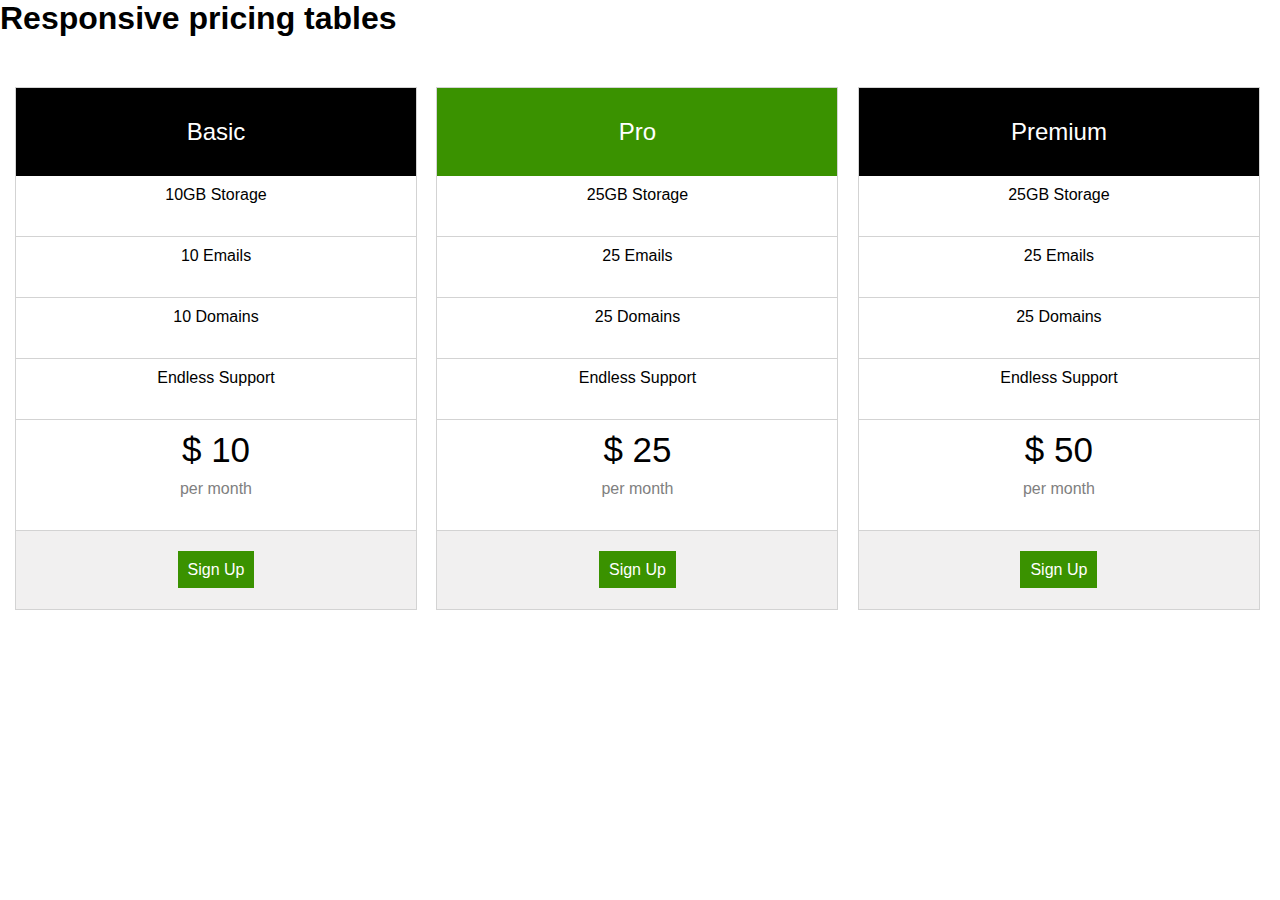
<file: exercicios-logica/HTML-e-CSS/exercicio-1/index.html>
<!DOCTYPE html>
<html lang="en">

<head>
  <meta charset="UTF-8" />
  <meta http-equiv="X-UA-Compatible" content="IE=edge" />
  <meta name="viewport" content="width=device-width, initial-scale=1.0" />
  <link rel="stylesheet" href="assets/style.css" />
  <title>Prices</title>
</head>

<body>
  <h1>Responsive pricing tables</h1>
  <section class="basic-section box-prices">
    <h2 class="background-title">Basic</h2>
    <div class="line-bottom">
      <p><strong>10GB</strong> Storage</p>
    </div>
    <div class="line-bottom">
      <p><strong>10</strong> Emails</p>
    </div>
    <div class="line-bottom">
      <p><strong>10</strong> Domains</p>
    </div>
    <div class="line-bottom">
      <p><strong>Endless</strong> Support</p>
    </div>
    <div class="line-bottom">
      <h3 class="price">$ 10</h2>
        <p class="per-month">per month</p>
    </div>
    <div class="signup-background">
      <a class="button" href="#">Sign Up</a>
    </div>
  </section>
  <section class="pro-section box-prices">
    <h2 class="pro-background">Pro</h2>
    <div class="line-bottom">
      <p><strong>25GB</strong> Storage</p>
    </div>
    <div class="line-bottom">
      <p><strong>25</strong> Emails</p>
    </div>
    <div class="line-bottom">
      <p><strong>25</strong> Domains</p>
    </div>
    <div class="line-bottom">
      <p><strong>Endless</strong> Support</p>
    </div>
    <div class="line-bottom">
      <h3 class="price">$ 25</h2>
        <p class="per-month">per month</p>
    </div>
    <div class="signup-background">
      <a class="button" href="#">Sign Up</a>
    </div>
  </section>
  <section class="premium-section box-prices">
    <h2 class="background-title">Premium</h2>
    <div class="line-bottom">
      <p><strong>25GB</strong> Storage</p>
    </div>
    <div class="line-bottom">
      <p><strong>25</strong> Emails</p>
    </div>
    <div class="line-bottom">
      <p><strong>25</strong> Domains</p>
    </div>
    <div class="line-bottom">
      <p><strong>Endless</strong> Support</p>
    </div>
    <div class="line-bottom">
      <h3 class="price">$ 50</h2>
        <p class="per-month">per month</p>
    </div>
  <div class="signup-background">
    <a class="button" href="#">Sign Up</a>
  </div>
  </section>
</body>

</html>
</file>
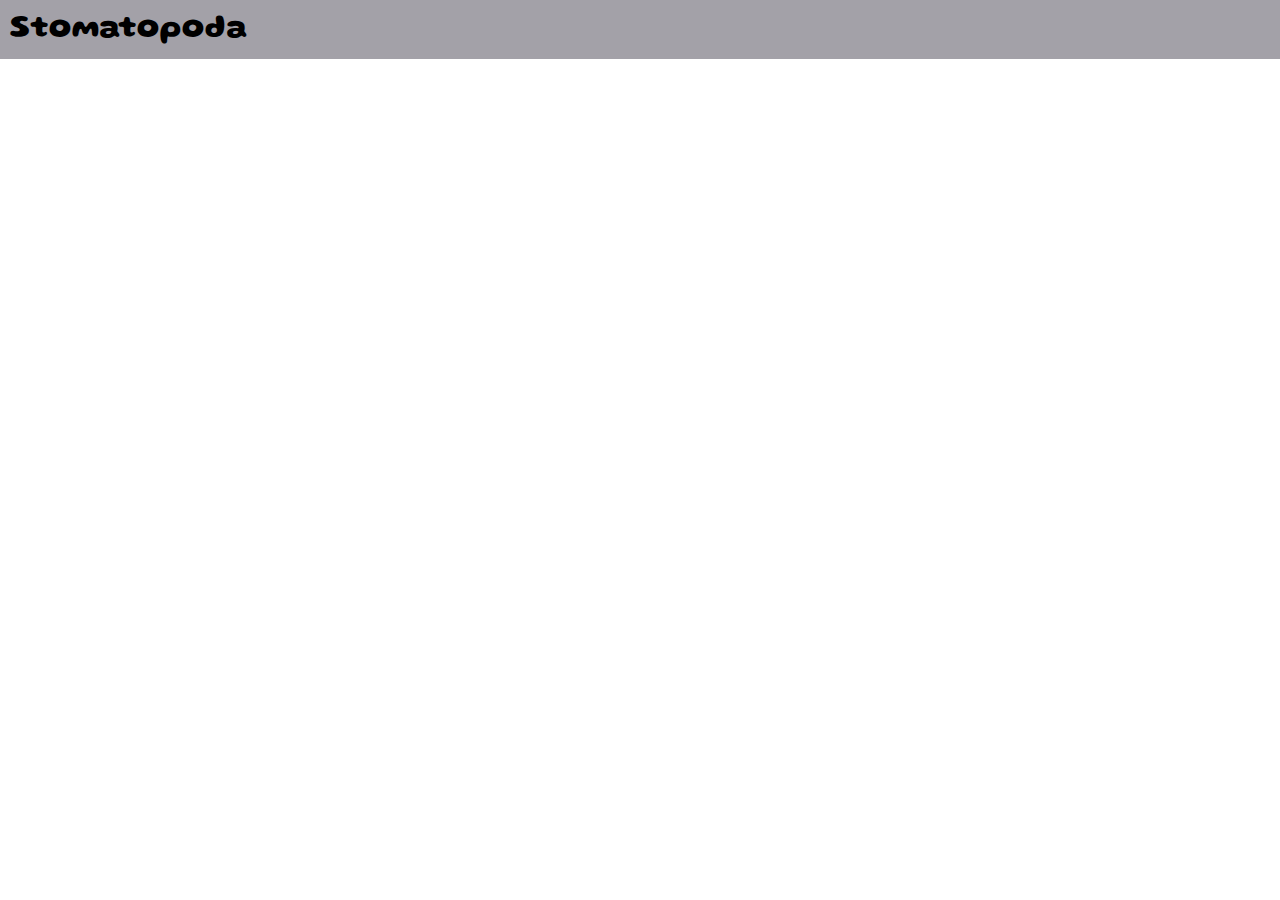
<file: fundamentos/bloco-3-introducao-a-html-e-css/dia4-html-css-html-semantico/index.html>
<!DOCTYPE html>
<html lang="en">
<head>
    <meta charset="UTF-8">
    <meta http-equiv="X-UA-Compatible" content="IE=edge">
    <meta name="viewport" content="width=device-width, initial-scale=1.0">
    <link rel="stylesheet" href="style.css">
    <link rel="preconnect" href="https://fonts.googleapis.com">
    <link rel="preconnect" href="https://fonts.gstatic.com" crossorigin>
    <link href="https://fonts.googleapis.com/css2?family=Gluten:wght@100;200;300;400;500;600;700;800;900&display=swap" rel="stylesheet">
    <title>Stomatopoda</title>
</head>
<body>
   <header class="header">
       <h1>Stomatopoda</h1>
   </header>
</body>
</html>
</file>
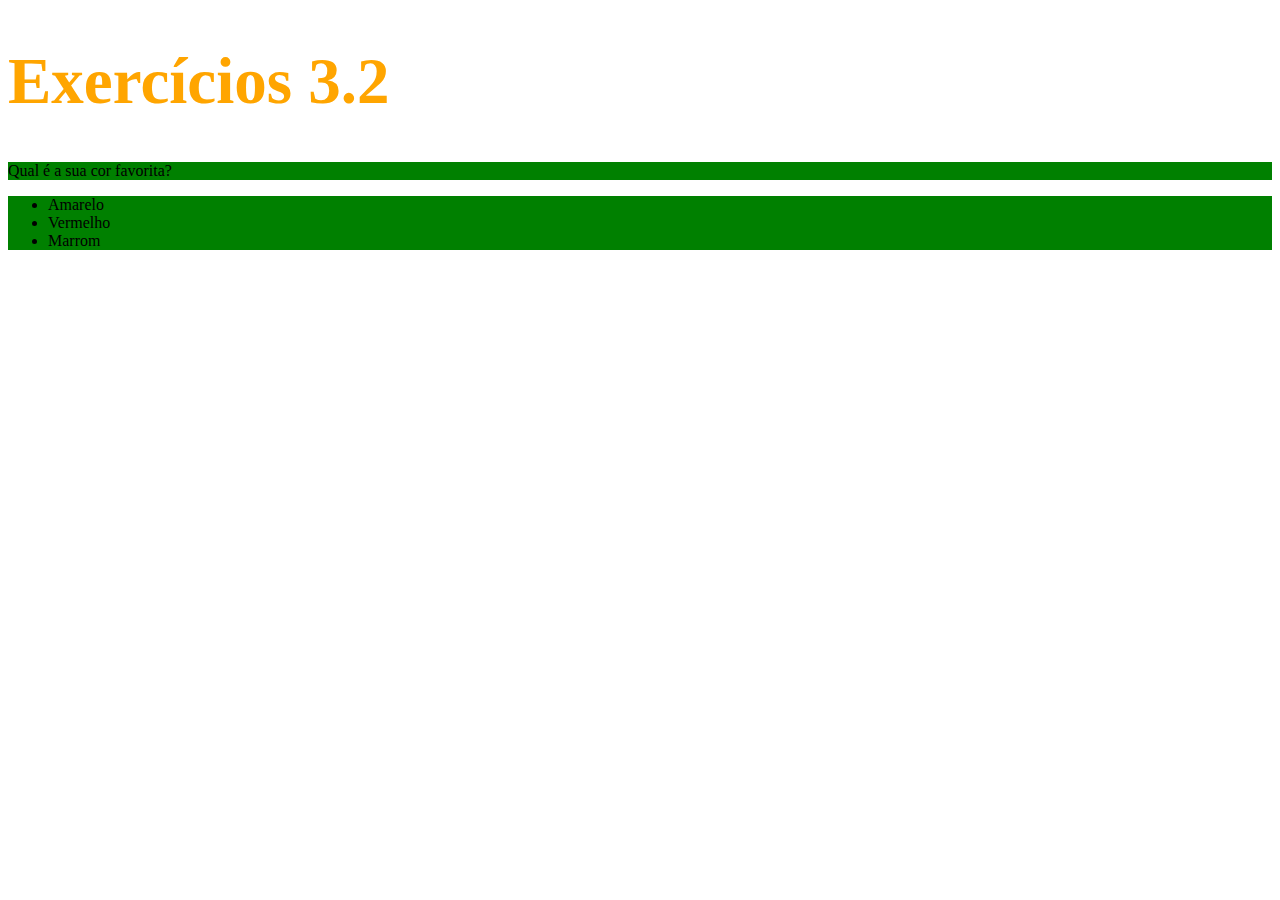
<file: fundamentos/bloco-3-introducao-a-html-e-css/dia-2-html-css-primeiros-passos-em-css/Para fixar/index.html>
<!DOCTYPE html>
<html lang="pt-br">
  <head>
    <meta charset="UTF-8">
    <title>HTML</title>
    <link rel="stylesheet" href="style.css">
  </head>
  <body>
    <h1>Exercícios 3.2</h1>
    <p class="favorite-color">Qual é a sua cor favorita?</p>
    <ul class="favorite-color">
      <li>Amarelo</li>
      <li>Vermelho</li>
      <li>Marrom</li>
    </ul>
  </body>
</html>
</file>
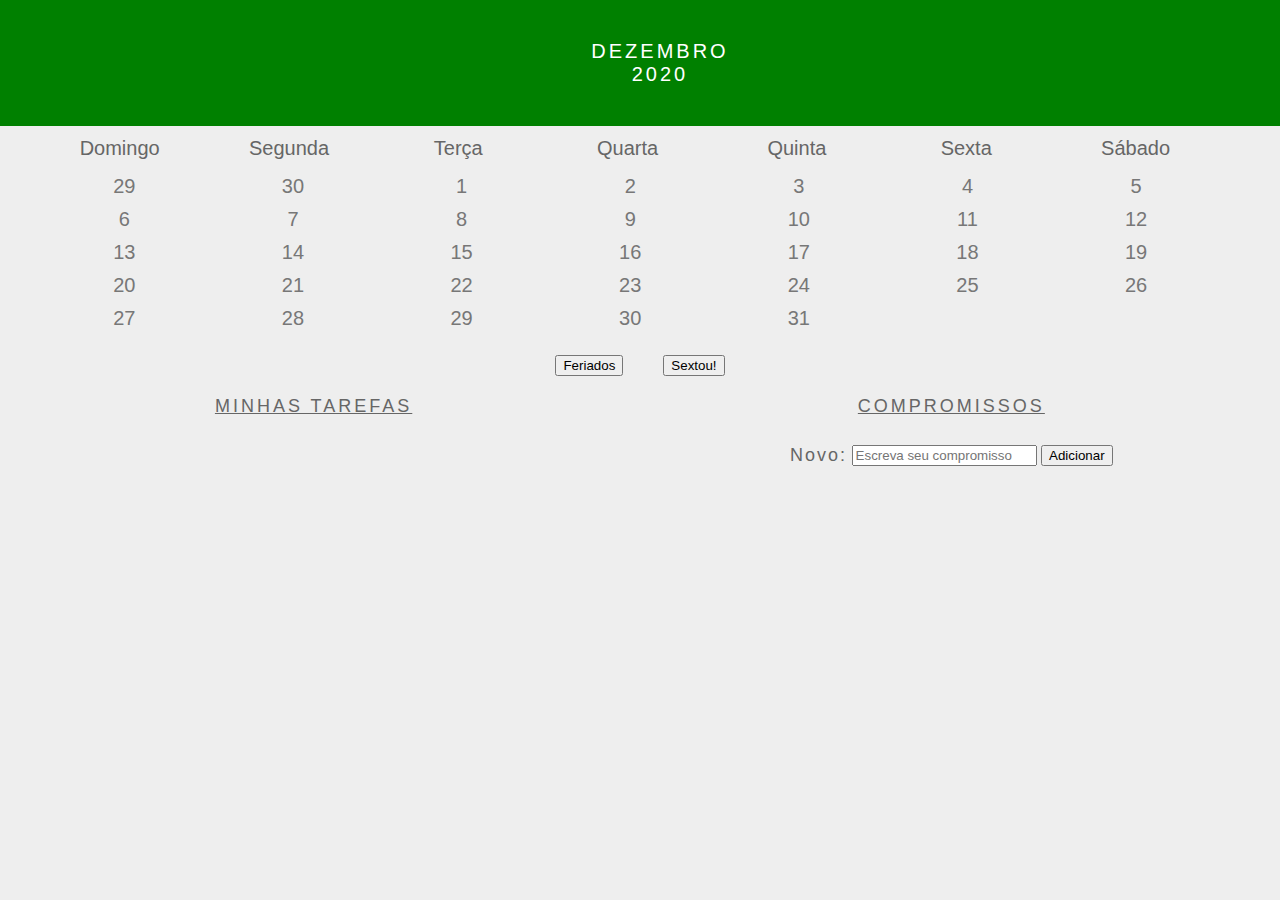
<file: fundamentos/bloco-5-DOM-Eventos-e-Web-Storage/Eventos/exercicio-calendario/index.html>
<!DOCTYPE html>
<html>
  <head>
    <link rel="stylesheet" href="style.css">
    <meta charset="UTF-8" />
    <meta name="viewport" content="width=device-width" />
    <title>Calendar</title>
  </head>
  <body>
    <header class="month-container">
      <ul>
        <li id="month">Dezembro</li>
        <li id="year">2020</li>
      </ul>
    </header>
    <div class="week-days-container">
      <ul class="week-days">
      </ul>
    </div>
    <div class="days-container">
      <ul id="days">
      </ul>
    </div>
    <div class="buttons-container">
    </div>
    <section class="tasks-container">
      <div class="my-tasks">
        <h3>MINHAS TAREFAS</h3>
      </div>
      <div class="input-container">
        <h3>COMPROMISSOS</h3>
        <label for="task-input">Novo:</label>
        <input type="text"
          id="task-input"
          placeholder="Escreva seu compromisso"
        >
        <button id="btn-add">Adicionar</button>
      </div>
      <div class="task-list-container">
        <ul class="task-list">
        </ul>
      </div>
    </section>
    <script src="script.js"></script>
  </body>
</html>
</file>
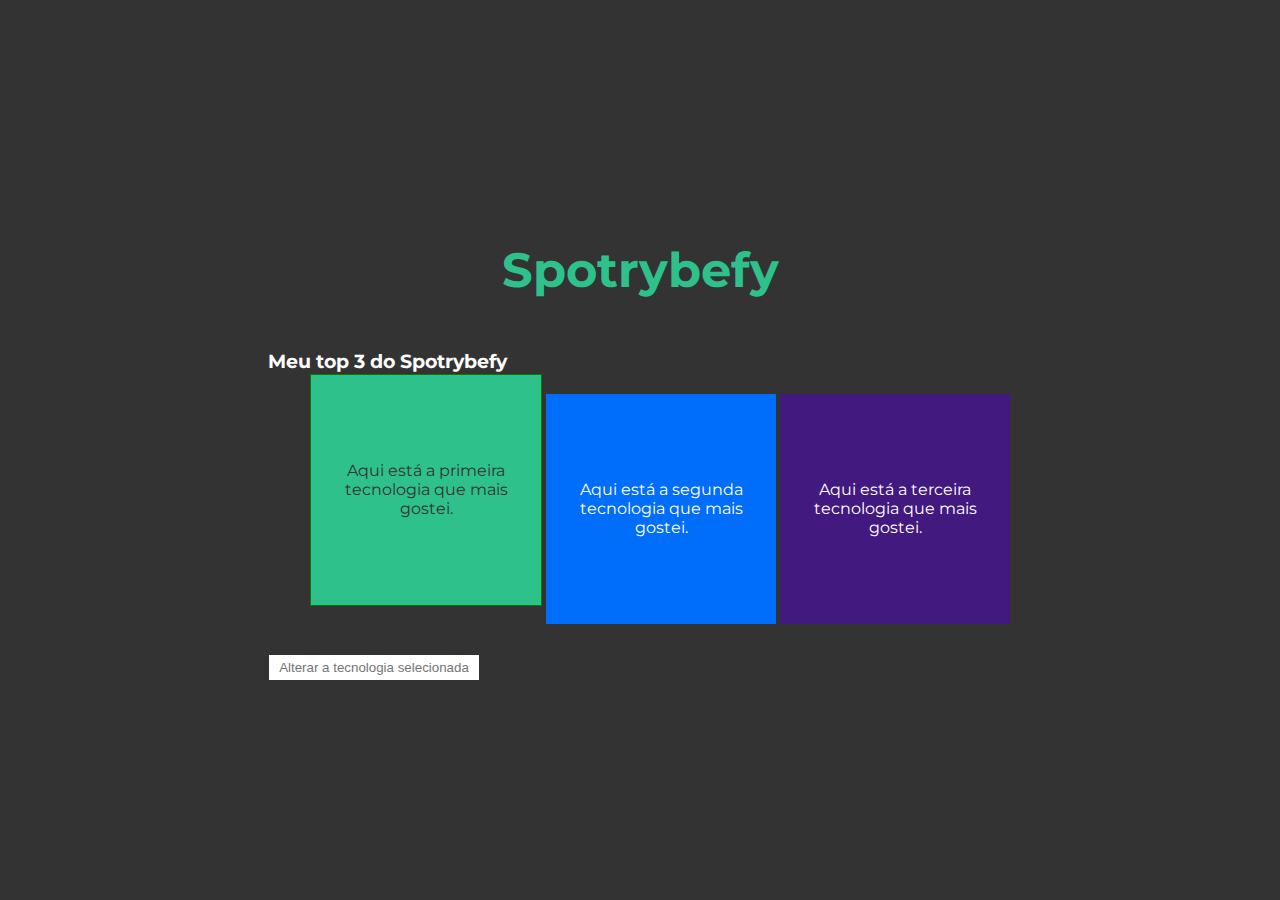
<file: fundamentos/bloco-5-DOM-Eventos-e-Web-Storage/Eventos/para-fixar/index.html>
<!DOCTYPE html>
<html lang="pt-br">
  <head>
  <meta charset="UTF-8">
  <title>addEventListener</title>
  <link rel="preconnect" href="https://fonts.gstatic.com">
  <link href="https://fonts.googleapis.com/css2?family=Montserrat:wght@400;900&display=swap" rel="stylesheet">
  <link rel="stylesheet" href="style.css">
  </head>
  <body>
    <header> 
      <h1>Spotrybefy</h1>
    </header>
    <main>
      <h3 id="my-spotrybefy">Meu top 3 do Spotrybefy</h3>
      <ul class="container">
        <li id="first-li" class="tech">Aqui está a primeira tecnologia que mais gostei.</li>
        <li id="second-li">Aqui está a segunda tecnologia que mais gostei.</li>
        <li id="third-li">Aqui está a terceira tecnologia que mais gostei.</li>
      </ul>
      <input type="text" id="input" placeholder="Alterar a tecnologia selecionada">      
    </main>
    <script src="script.js"></script>
  </body>
</html>
</file>
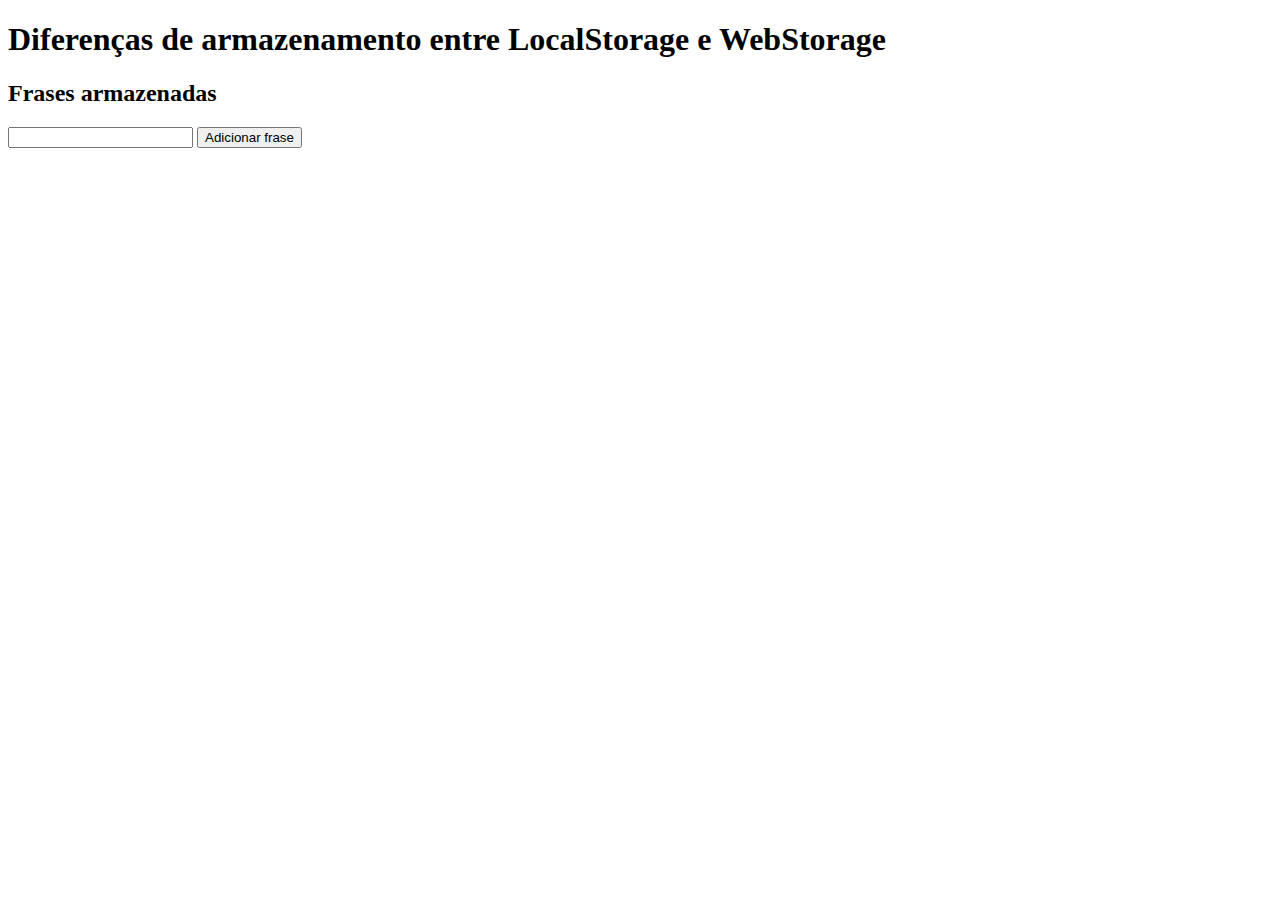
<file: fundamentos/bloco-5-DOM-Eventos-e-Web-Storage/Web-Storage/para-fixar/index.html>
<!DOCTYPE html>
<html lang="pt-br">
<head>
  <meta charset="UTF-8">
  <meta http-equiv="X-UA-Compatible" content="IE=edge">
  <meta name="viewport" content="width=device-width, initial-scale=1.0">
  <title>Exemplo WebStorage</title>
</head>
<body>
  <header>
    <h1>Diferenças de armazenamento entre LocalStorage e WebStorage</h1>
  </header>
  <main>
    <section>
      <h2>Frases armazenadas</h2>
      <input type="text" id="phrases-input" />
      <button id="add-button">Adicionar frase</button>
      <div>
        <ul id="phrases-list">
        </ul>
      </div>
    </section>
  </main>
  <script src="script.js"></script>
</body>
</html>
</file>
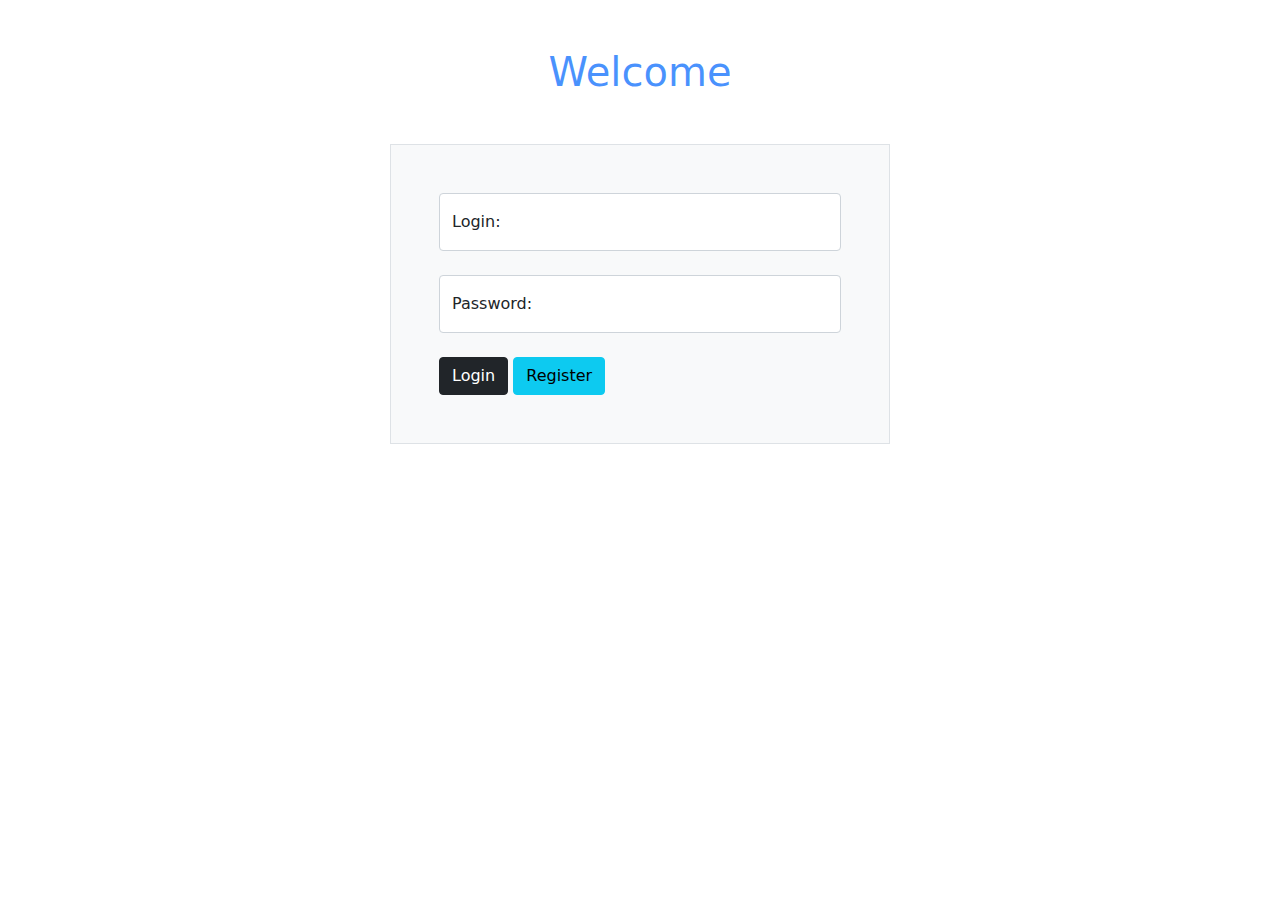
<file: fundamentos/bloco-6-HTML-E-CSS-Forms-Flexbox-Responsivo/Bibliotecas-JavaScript-E-Frameworks-CSS/para-fixar/index.html>
<!DOCTYPE html>
<html lang="pt-br">
<head>
    <meta charset="UTF-8">
    <meta http-equiv="X-UA-Compatible" content="IE=edge">
    <meta name="viewport" content="width=device-width, initial-scale=1.0">
    <link rel="stylesheet" href="bootstrap-5.1.3-dist/css/bootstrap.min.css">
    <script src="jquery-3.6.0.min.js"></script>
    <script src="bootstrap-5.1.3-dist/js/bootstrap.min.js"></script>
    <title>Sign to join</title>
</head>
<body>
    <h1 class="text-primary text-opacity-75 text-center m-5">Welcome</h1>
    <main class="mx-auto border p-5 bg-light" style="max-width: 500px;">
    <div class="form-floating mb-4">
    <input class="form-control" type="text" name="login" id="login" placeholder="login">
    <label class="form-label" for="login">Login:</label>
    </div>
    <div class="form-floating mb-4">
    <input class="form-control" type="password" name="pass" id="password" placeholder="password">
    <label class="form-label" for="password">Password:</label>
    </div>
    <div>
        <button id="btn-login"class="btn btn-dark">Login</button>
        <button id="btn-register" class="btn btn-info" data-bs-toggle="modal" data-bs-target="#staticBackdrop">Register</button>
    </div>
    </main>
  <!-- Modal -->
  <div class="modal fade" id="staticBackdrop" data-bs-backdrop="static" data-bs-keyboard="false" tabindex="-1" aria-labelledby="staticBackdropLabel" aria-hidden="true">
    <div class="modal-dialog">
      <div class="modal-content">
        <div class="modal-header">
          <h5 class="modal-title" id="staticBackdropLabel">Register</h5>
          <button type="button" class="btn-close" data-bs-dismiss="modal" aria-label="Close"></button>
        </div>
        <div class="modal-body">
        <form action="">
            <label class="form-label" for="loginr">Login</label>
            <input class="form-control" type="text" name="login" maxlength="20" minlength="4" id="loginr" placeholder="Min(4 Characters) Max(20 Characters)">
            <label class="form-label mt-3" for="passwordr">Password</label>
            <input class="form-control" type="text" name="passwordr" maxlength="20" minlength="4" id="passwordr">
        </form>
        </div>
        <div class="modal-footer">
          <button type="button" class="btn btn-secondary" data-bs-dismiss="modal">Close</button>
          <button type="button" class="btn btn-primary">Understood</button>
        </div>
      </div>
    </div>
  </div>
</body>
</html>
</file>
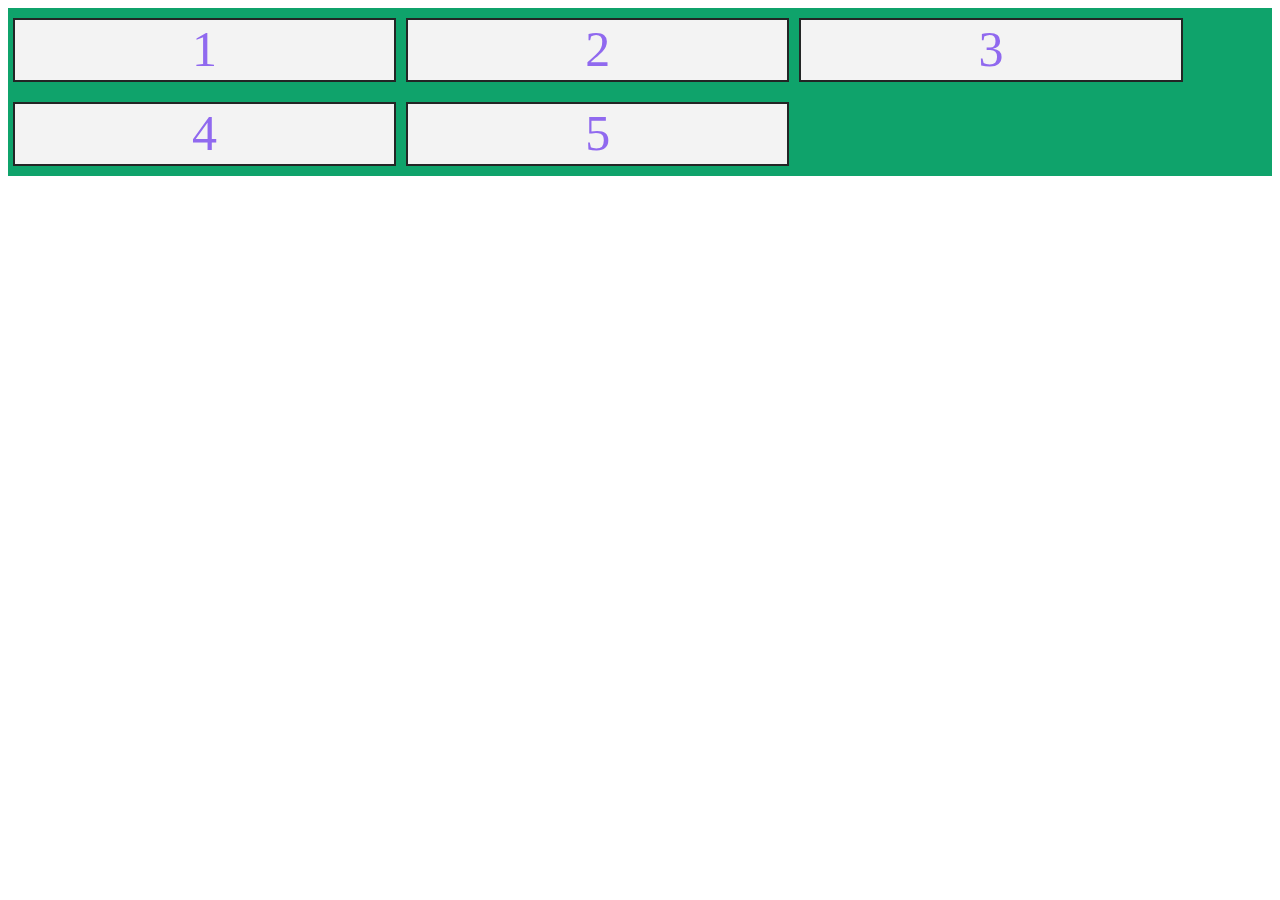
<file: fundamentos/bloco-6-HTML-E-CSS-Forms-Flexbox-Responsivo/CSS-FlexBox-P1/para-fixar/index.html>
<!DOCTYPE html>
<html lang="pt">
  <head>
    <meta charset="UTF-8">
    <meta name="viewport" content="width=device-width, initial-scale=1.0">
    <title>Flexbox - Flex Flow</title>
    <style>
      .box {
        color: #9069EF;
        background-color: rgb(243, 243, 243);
        border: 2px solid #232525;
        font-size: 50px;
        height: 60px;
        margin: 10px 5px;
        text-align: center;
        width: 30%;
      }

      .box-container {
        background-color: #0fa36b;
        display: flex;
        flex-direction: row;
        flex-wrap: wrap;
      }
    </style>

  </head>
  <body>
    <div class="box-container">
      <div class="box">1</div>
      <div class="box">2</div>
      <div class="box">3</div>
      <div class="box">4</div>
      <div class="box">5</div>
    </div>
  </body>
</html>
</file>
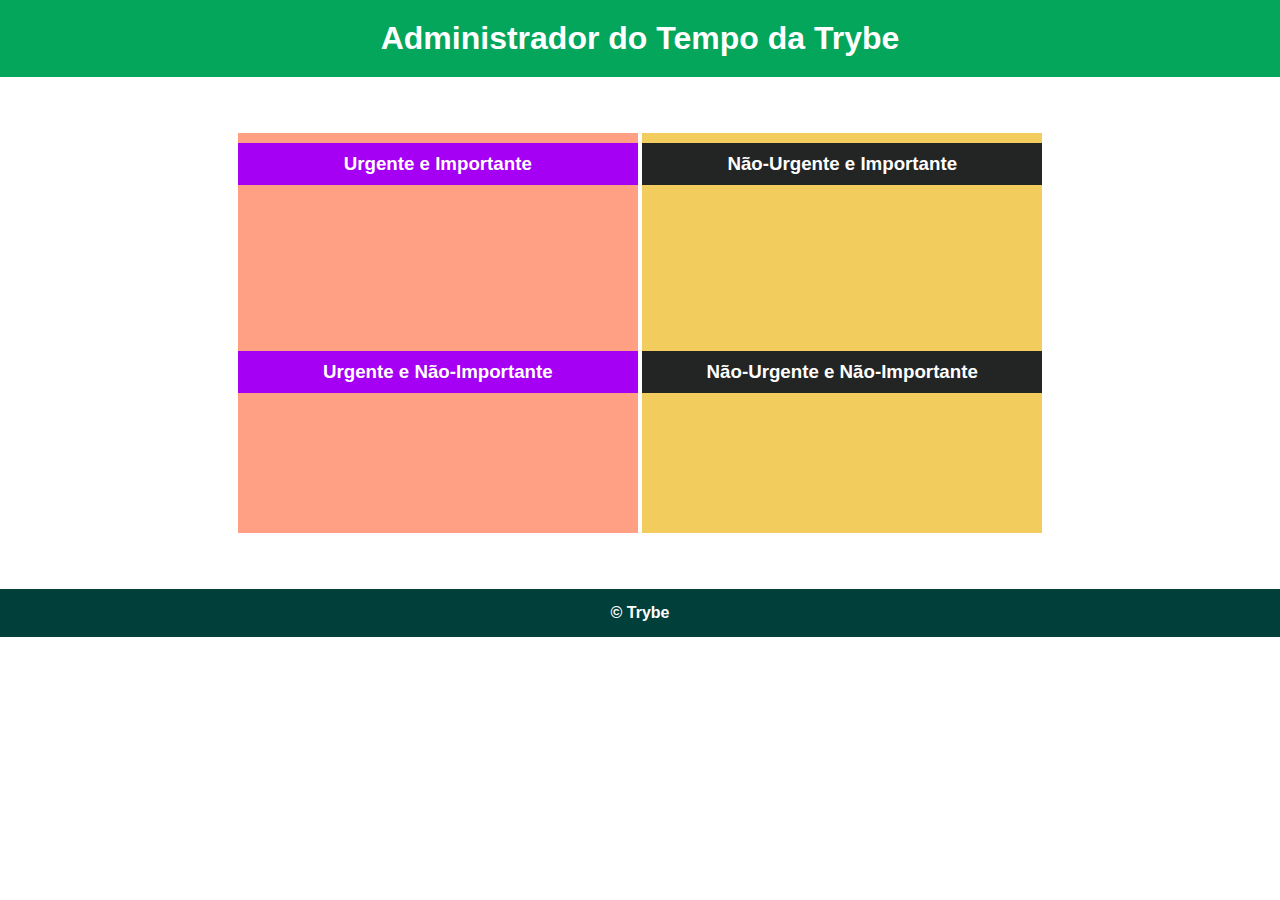
<file: fundamentos/bloco-5-DOM-Eventos-e-Web-Storage/DOM-e-seletores/exercicios/exercicio-1/index.html>
<!DOCTYPE html>
<html lang="pt-br">
  <head>
    <meta charset="UTF-8">
    <meta name="viewport" content="width=device-width, initial-scale=1.0">
    <link rel="stylesheet" href="style.css">
    <title>Administrador do Tempo</title>
  </head>
  <body id="container">
    <header id="header-container">
      <h1>Administrador do Tempo da Trybe</h1>
    </header>

    <section class="emergency-tasks">
      <div>
        <h3>Urgente e Importante</h3>
      </div>
      <div>
        <h3>Urgente e Não-Importante</h3>
      </div>
    </section>

    <section class="no-emergency-tasks">
      <div>
        <h3>Não-Urgente e Importante</h3>
      </div>
      <div>
        <h3>Não-Urgente e Não-Importante</h3>
      </div>
    </section>

    <footer id="footer-container">
      <div>&copy; Trybe</div>
    </footer>
    <script src="script.js"></script>
  </body>
</html>
</file>
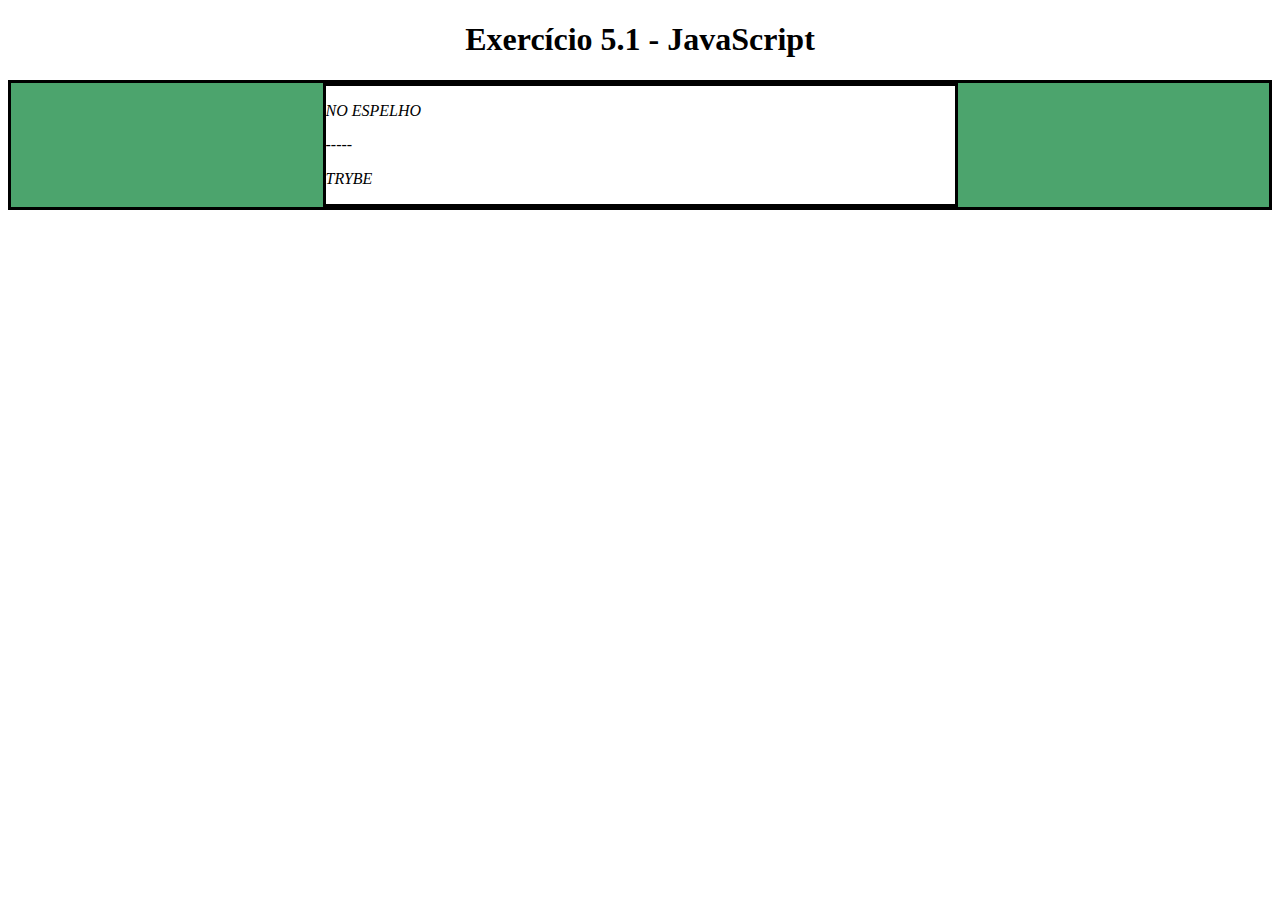
<file: fundamentos/bloco-5-DOM-Eventos-e-Web-Storage/DOM-e-seletores/exercicios/exercicio-2/index.html>
<!DOCTYPE html>
<html>

<head>
    <meta charset="UTF-8" />
    <meta name="viewport" content="width=device-width" />
    <title>Exercício 5.1</title>

    <style>
        main,
        section {
            border-color: black;
            border-style: solid;
        }

        .title {
            text-align: center;
        }

        .main-content {
            background-color: yellow;
        }

        .main-content .center-content {
            background-color: red;
            width: 50%;
            margin: 0 auto;
        }

        .main-content .center-content p {
            font-style: italic;
        }
    </style>
</head>

<body>
    <header>
        <h1 class="title">Exercício 5.1 - JavaEscripito </h1>
    </header>
    <main class="main-content">
        <section class="center-content">
            <p>Texto padrão do nosso site</p>
            <p>-----</p>
            <p>Trybe</p>
        </section>
    </main>
    <script>
        /*
        Aqui você vai modificar os elementos já existentes utilizando apenas as funções:
        - document.getElementById()
        - document.getElementsByClassName()
        - document.getElementsByTagName()
        1. Crie uma função que mude o texto na tag <p> para uma descrição de como você se vê daqui a 2 anos. (Não gaste tempo pensando no texto e sim realizando o exercício)
        2. Crie uma função que mude a cor do quadrado amarelo para o verde da Trybe (rgb(76,164,109)).
        3. Crie uma função que mude a cor do quadrado vermelho para branco.
        4. Crie uma função que corrija o texto da tag <h1>.
        5. Crie uma função que modifique todo o texto da tag <p> para maiúsculo.
        6. Crie uma função que exiba o conteúdo de todas as tags <p> no console.
        */
        function changeContent(elemento, frase) {
            document.querySelector(elemento).innerText = frase;
        }
        changeContent('section p', "no espelho")

        function changeBackground(elemento, color) {
            document.querySelector(elemento).style.backgroundColor = color
        }
        changeBackground('main', 'rgb(76,164,109)')
        changeBackground('section', 'white')
        changeContent('h1', 'Exercício 5.1 - JavaScript')

        function toUpper(elemento) {
            let paragrafos = document.querySelectorAll(elemento);
            for (let i = 0; i < paragrafos.length; i++) {
                paragrafos[i].innerText = paragrafos[i].innerText.toUpperCase()
            }
        }
        toUpper('p')
    </script>
</body>

</html>
</file>
<file: exercicios-logica/HTML-e-CSS/exercicio-1/assets/style.css>
* {
    margin: 0;
    padding: 0;
}

body {
    font-family: Arial, Helvetica, sans-serif;
    font-weight: 100;
}

.box-prices {
    margin-top: 50px;
    margin-left: 15px;
    width: 400px;
    text-align: center;
    border: 1px solid lightgray;
    display: inline-block;
}

.box-prices h2,h3 {
    color: white;
    font-weight: 100;
}

.box-prices p {
    margin: 10px 120px;
    height: 40px;
}

.background-title {
    padding: 30px;
    background-color: black;
}

.pro-background {
    padding: 30px;
    background-color: rgb(58, 146, 0);
}

h3.price {
    margin-top: 10px;
    color: black;
    font-size: 35px;
}

.line-bottom {
    border-bottom: 1px solid lightgrey;
}


.per-month {
    color:  grey;
}

a.button {
    background-color: rgb(58, 146, 0);
    padding: 10px;
    color:white;
    text-decoration: none;
}

.signup-background {
    padding: 30px;
    background-color: rgb(241, 240, 240);
}
</file>
<file: fundamentos/bloco-3-introducao-a-html-e-css/dia4-html-css-html-semantico/style.css>
* {
    margin: 0;
    padding: 0;
}
header h1 {
    padding: 15px 10px;
    background-color: #A3A1A8;
    font-family: 'Gluten', sans-serif;
}
</file>
<file: fundamentos/bloco-3-introducao-a-html-e-css/dia-2-html-css-primeiros-passos-em-css/Para fixar/style.css>
h1 {
    font-size: 65px;
    color: orange;
}
.favorite-color {
    background-color: green;
}
</file>
<file: fundamentos/bloco-5-DOM-Eventos-e-Web-Storage/Eventos/exercicio-calendario/style.css>
* {
    margin: 0;
  }
  
  body {
    font-family: Verdana, Geneva, Tahoma, sans-serif;
    background-color: #eee;
  }
  
  button {
    margin: 20px;
  }
  
  #btn-add {
    margin: 0;
  }
  
  .buttons-container {
    background-color: #eee;
    display: inline-block;
    text-align: center;
    width: 100%;
  }
  
  #days {
    margin: 0;
  }
  
  #days li {
    color: #777;
    display: inline-block;
    font-size:20px;
    margin: 5px 0;
    text-align: center;
    vertical-align: middle;
    width: 13.6%;
  }
  
  .input-container {
    width: 49%;
    height: 100px;
    display: inline-block;
  }
  
  input {
    margin-top: 8px;
  }
  
  label {
    color: #666;
    font-size: 18px;
    font-weight: 500;
    letter-spacing: 2px;
    vertical-align: middle;
  }
  
  .month-container {
    background: green;
    padding: 40px 25px;
    text-align: center;
  }
  
  .month-container ul li {
    color:white;
    font-size: 20px;
    letter-spacing: 3px;
    list-style-type: none;
    text-transform: uppercase;
  }
  
  .my-tasks {
    clear: both;
    float: left;
    height: 100px;
    vertical-align: middle;
    width: 49%;
  }
  
  .my-tasks div {
    border: 1px solid black;
    border-radius: 100%;
    box-shadow: 0 4px 8px 0 rgba(0, 0, 0, 0.2), 0 6px 20px 0 rgba(0, 0, 0, 0.19);
    display: inline-block;
    height: 35px;
    margin-left: 10px;
    vertical-align: middle;
    width: 35px;
  }
  
  .my-tasks div:hover {
    height: 45px;
    width: 45px;
  }
  
  .my-tasks span {
    color: #666;
    font-size: 18px;
    font-weight: 500;
    letter-spacing: 3px;
    padding-bottom: 10px;
    vertical-align: middle;
  }
  
  .tasks-container {
    height: 130px;
    justify-content: center;
    text-align: center;
    width: 100%;
  }
  
  .tasks-container h3 {
    color: #666;
    font-size: 18px;
    font-weight: 500;
    margin-bottom: 20px;
    text-decoration: underline;
    letter-spacing: 3px;
  }
  
  .task-list {
    margin-top: 20px;
  }
  
  .task-list-container {
    display: inline-block;
  }
  
  .task-list-container ul {
    list-style-type: none;
    padding: 0;
    color: #666;
    font-size: 18px;
    font-weight: 500;
    letter-spacing: 2px;
    vertical-align: middle;
  }
  
  .week-days-container {
    margin-left: 35px;
  }
  
  .week-days li {
    color: #666;
    display: inline-block;
    text-align: center;
    vertical-align: middle;
    width: 13.6%;
  }
  
  .week-days {
    font-size: 20px;
    margin: 0px;
    padding: 10px 0;
  }
</file>
<file: fundamentos/bloco-5-DOM-Eventos-e-Web-Storage/Eventos/para-fixar/style.css>
body {
    align-items: center;
    background-color: #333;
    color: white;
    display: flex;
    flex-flow: column wrap;
    font-family: Montserrat, sans-serif;
    height: 100vh;
    justify-content: center;
    margin: 0;
    padding: 0;
    width: 100vw;
  }
  
  .container {
    display: flex;
    flex-flow: row wrap;
  }
  
  .container li {
    align-items: center;
    display: flex;
    flex-flow: column wrap;
    height: 200px;
    justify-content: center;
    margin: 2px;
    padding: 15px;
    text-align: center;
    transition: all 0.25s ease;
    width: 200px;
  }
  
  h1 {
    font-size: 48px;
    color: #2fc18c;
  }
  
  .container li:nth-of-type(1) {
    background-color: #2fc18c;
    color: #333;
  }
  
  .container li:nth-of-type(2) {
    background-color: #006dfb;
  }
  
  .container li:nth-of-type(3) {
    background-color: #41197f;
  }
  
  input {
    border: 1px solid #333;
    margin: 10px 0;
    padding: 5px;
    text-align: center;
    width: 200px;
  }
  
  input:hover {
    border: 1px solid #2fc18c;
  }
  
  input:focus {
    border: 1px solid #006dfb;
    outline: 2px solid #006dfb;
  }
  
  .tech {
    border: 1px solid green;
    transform: translateY(-20px);
  }
</file>
<file: fundamentos/bloco-5-DOM-Eventos-e-Web-Storage/DOM-e-seletores/exercicios/exercicio-1/style.css>
* {
    margin: 0;
  }
  
  #container {
    font-family: Verdana, Geneva, Tahoma, sans-serif;
    text-align: center;
  }
  
  #header-container {
    color: white;
    padding: 20px;
  }
  
  .emergency-tasks {
    display: inline-block;
    height: 400px;
    margin: 56px 0;
    width: 400px;
  }
  
  .emergency-tasks div {
    height: 198px;
  }
  .emergency-tasks h3 {
    color: white;
    margin-top: 10px;
    padding: 10px;
  }
  
  .no-emergency-tasks {
    display: inline-block;
    height: 400px;
    width: 400px;
  }
  
  .no-emergency-tasks div {
    height: 198px;
  }
  
  .no-emergency-tasks h3 {
    color: white;
    margin-top: 10px;
    padding: 10px;
  }
  
  #footer-container {
    color: white;
    font-weight: 700;
    padding: 15px;
    text-align: center;
  }
</file>
